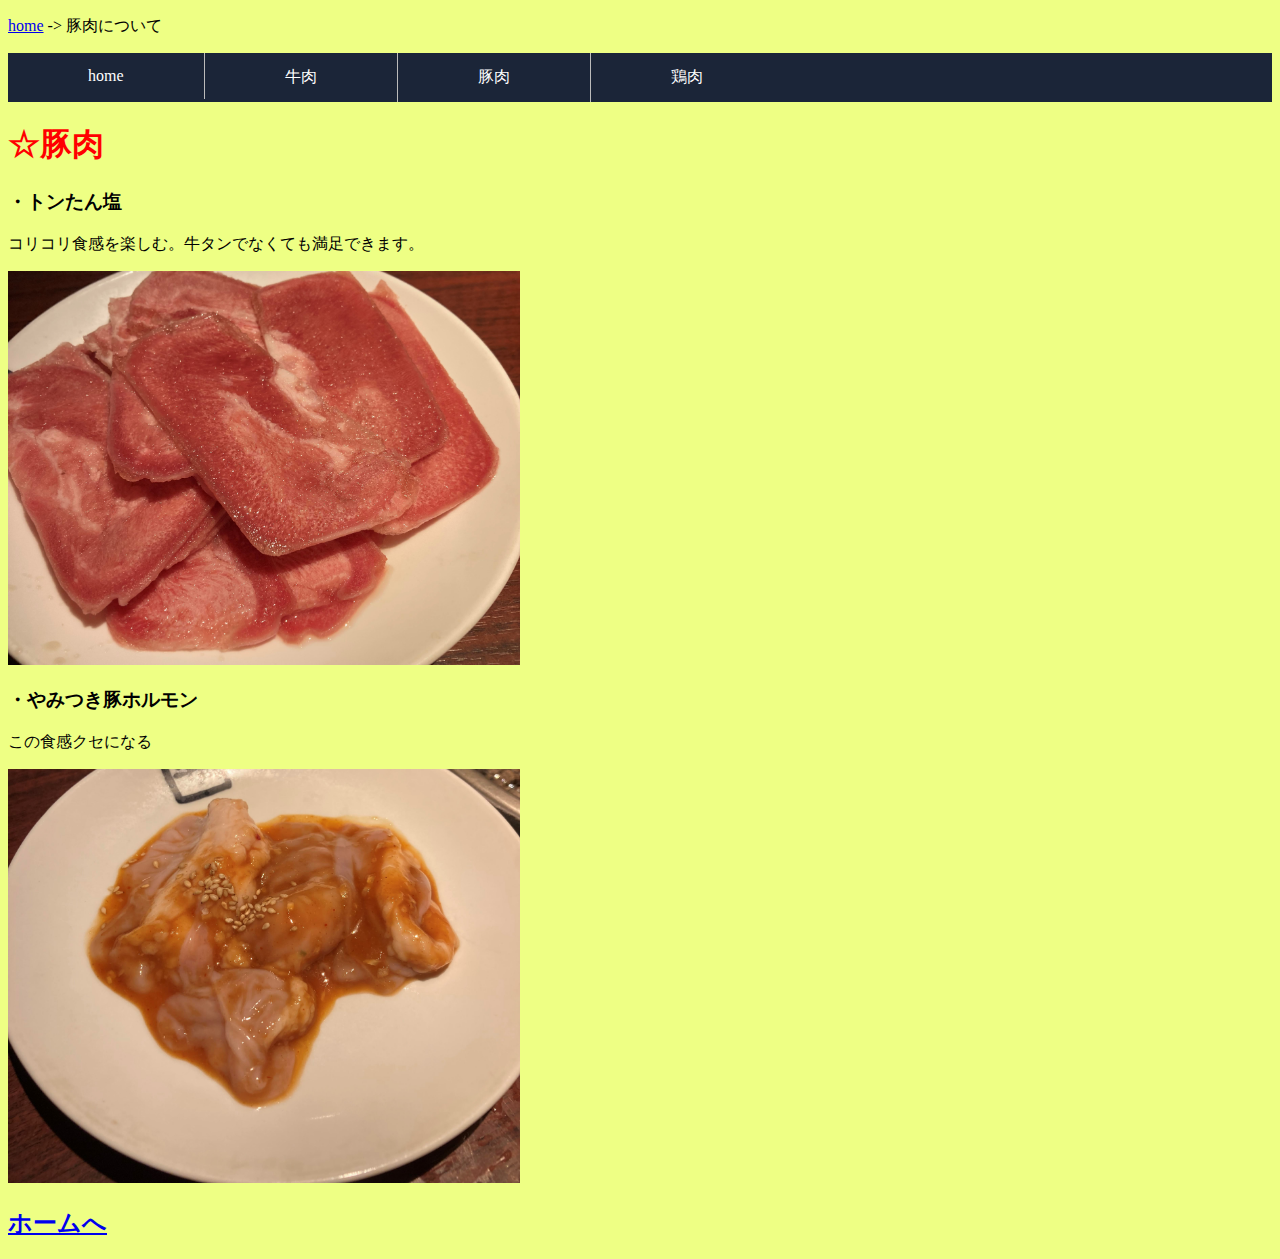
<file: butaniku.html>
<!doctype html>
<html>
<head>
<meta charset="utf-8">
<title>豚肉について</title>
<link href="butanikucss.css" rel="stylesheet" type="text/css">
</head>

<body>
	<div>
		<p><a href="index.html">home</a> -&gt; 豚肉について</p>
		
		<ul>
  <li><a href="index.html">home</a></li>
	<li><a href="gyuuniku.html">牛肉</a></li>
	<li><a href="butaniku.html">豚肉</a></li>
	<li><a href="toriniku.html">鶏肉</a></li>
</ul>
		
	<h1><strong>☆豚肉</strong>
  </h1>
</div>
<h3>・トンたん塩</h3>
    <p> コリコリ食感を楽しむ。牛タンでなくても満足できます。 </p>

<img src="素材/buta_tan.jpg" class="image-vw"/>
<h3>・やみつき豚ホルモン</h3>
<p> この食感クセになる </p>
<img src="素材/buta_horumon.jpg" class="image-vw"/>
<h2><a href="index.html">ホームへ</a></h2>
</body>
</html>
</file>
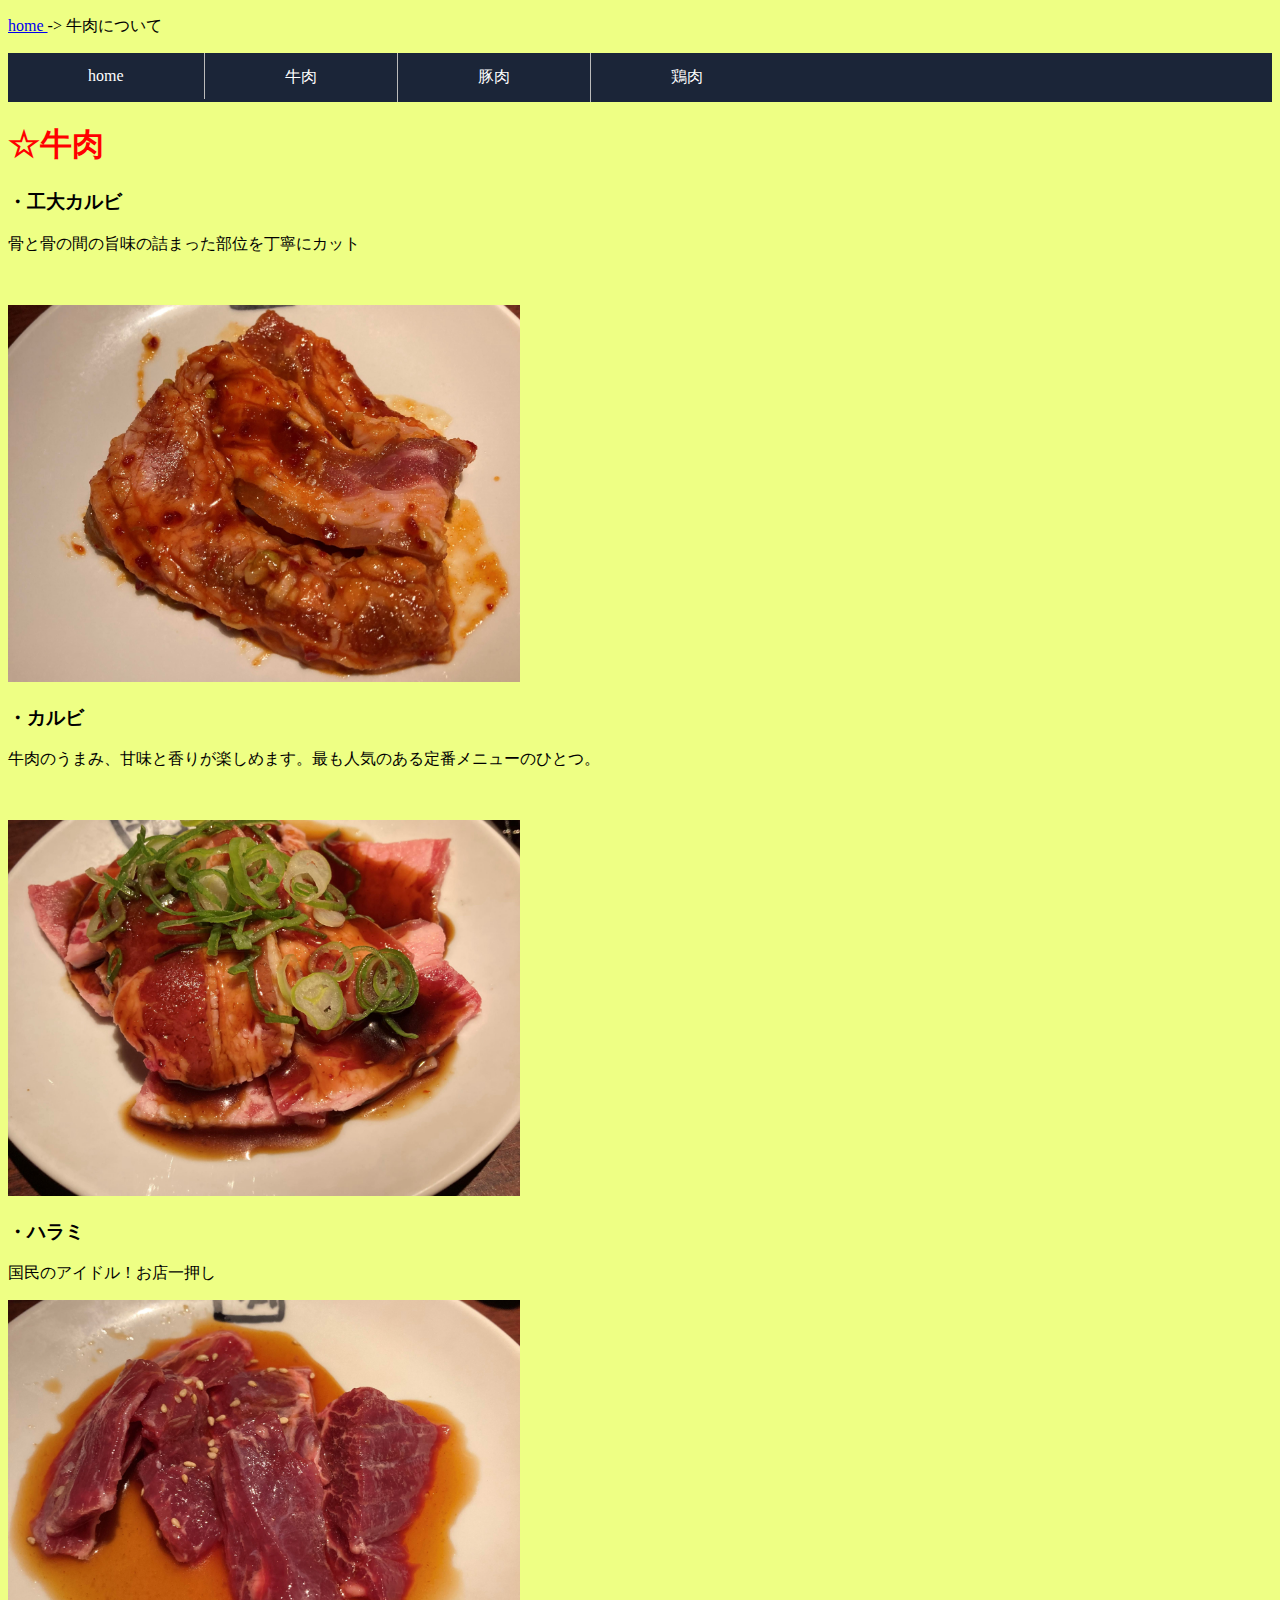
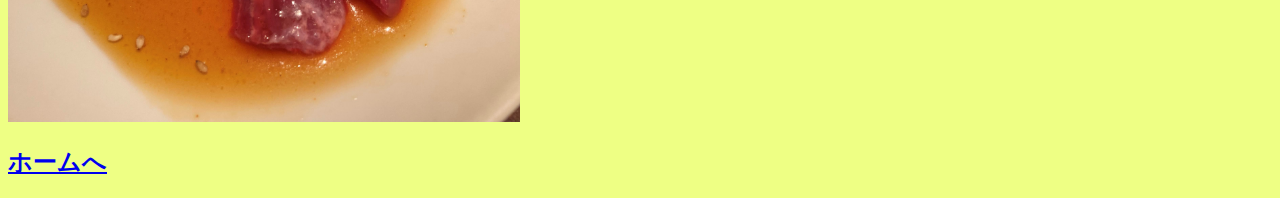
<file: gyuuniku.html>
<!doctype html>
<html>
<head>
<meta charset="utf-8">
<title>牛肉について</title>
<link href="menucss.css" rel="stylesheet" type="text/css">
</head>

<div>
	<p><a href="index.html">home </a>-&gt; 牛肉について</p>
	
	<ul>
  <li><a href="index.html">home</a></li>
	<li><a href="gyuuniku.html">牛肉</a></li>
	<li><a href="butaniku.html">豚肉</a></li>
	<li><a href="toriniku.html">鶏肉</a></li>
</ul>
	
	<h1><strong>☆牛肉</strong>  </h1>
	<h3>・工大カルビ</h3>
  <p> 骨と骨の間の旨味の詰まった部位を丁寧にカット </p>
  <p>&nbsp;</p>
<img src="素材/koudai_karubi.jpg" class="image-vw"/>
<p><strong></strong></p>
<h3>・カルビ</h3>
	<p> 牛肉のうまみ、甘味と香りが楽しめます。最も人気のある定番メニューのひとつ。 </p>
  <p>&nbsp;</p>
  <img src="素材/karubi.jpg" class="image-vw"/>
<h3>・ハラミ</h3>
	<p>
	国民のアイドル！お店一押し
	</p>
  <img src="素材/harami.jpg" class="image-vw"/>
	
	<h2><a href="index.html">ホームへ</a></h2>
</div>
</html>
</file>
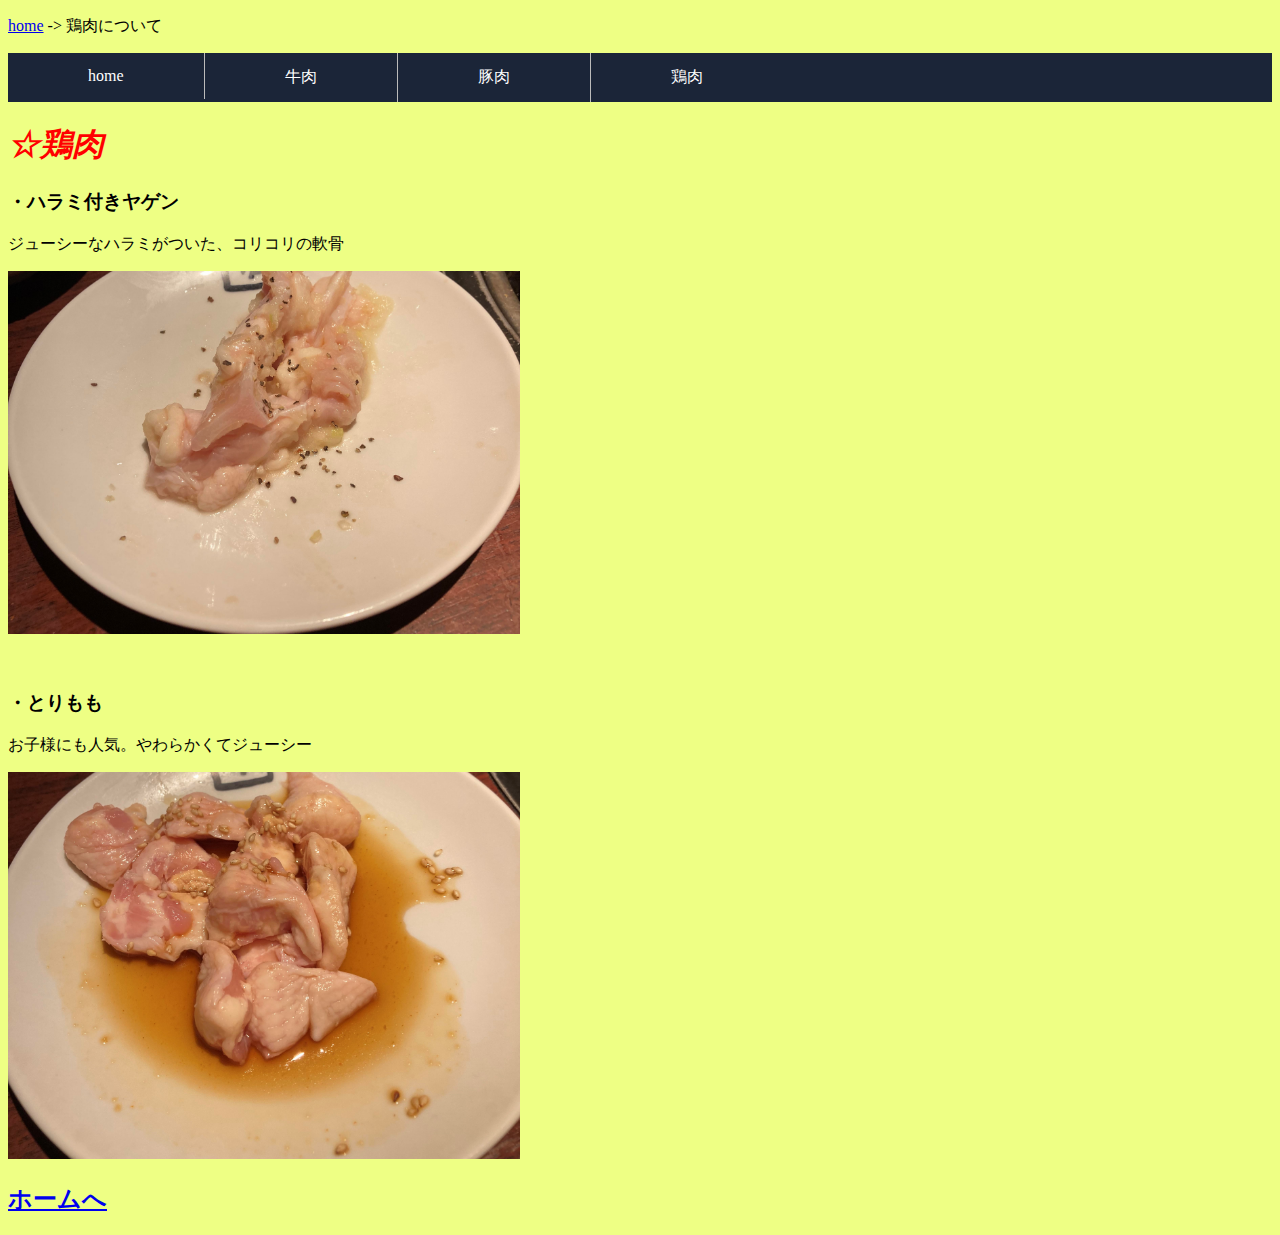
<file: toriniku.html>
<!doctype html>
<html>
<head>
<meta charset="utf-8">
<title>鶏肉について</title>
<link href="torinikucss.css" rel="stylesheet" type="text/css">
</head>

<body>
	<div>
	<p><a href="index.html">home</a> -&gt; 鶏肉について</p>
		
		<ul>
  <li><a href="index.html">home</a></li>
	<li><a href="gyuuniku.html">牛肉</a></li>
	<li><a href="butaniku.html">豚肉</a></li>
	<li><a href="toriniku.html">鶏肉</a></li>
</ul>
		
	<h1><strong><em>☆鶏肉</em></strong>
  </h1>
	<h3>・ハラミ付きヤゲン</h3>
    <p> ジューシーなハラミがついた、コリコリの軟骨 </p>
    <img src="素材/tori_yagen.jpg" class="image-vw"/>
    <p><br>
    </p>
<h3>・とりもも</h3>
	<p>
		お子様にも人気。やわらかくてジューシー
	</p>
	<img src="素材/tori_momo.jpg" class="image-vw"/>

</div>
	<h2><a href="index.html">ホームへ</a></h2>
</body>
</html>
</file>
<file: butanikucss.css>
@charset "utf-8";

body {
    background-color: #EEFF84;
}

.image-vw {
	width : 40vw ; 
}

ul {
    list-style-type: none;
    margin: 0;
    padding: 0;
    overflow: hidden;
    background-color: #1b2538;
    color: #DD2225;
}
li {
	float: left;
	border-right: 1px solid #bbbbbb;
}
li:last-child {
	border-right: none;
}
li a {
	display: block;
	color: white;
	text-align: center;
	padding: 14px 80px;
	text-decoration: none;
}
li a:hover:not(.active) {
	background-color: #a9bce2;
}
.active {
	background-color: #da3c41;
}


div h1 strong {
    color: #FF0000;
	
}
</file>
<file: menucss.css>
@charset "utf-8";
body {
    background-color: #EEFF84;
}

.image-vw {
	width : 40vw ; 
}

ul {
    list-style-type: none;
    margin: 0;
    padding: 0;
    overflow: hidden;
    background-color: #1b2538;
    color: #DD2225;
}
li {
	float: left;
	border-right: 1px solid #bbbbbb;
}
li:last-child {
	border-right: none;
}
li a {
	display: block;
	color: white;
	text-align: center;
	padding: 14px 80px;
	text-decoration: none;
}
li a:hover:not(.active) {
	background-color: #a9bce2;
}
.active {
	background-color: #da3c41;
}



div h1 strong {
    color: #FF0000;
	
}
</file>
<file: torinikucss.css>
@charset "utf-8";
body {
    background-color: #EEFF84;
}

.image-vw {
	width : 40vw ; 
}

ul {
    list-style-type: none;
    margin: 0;
    padding: 0;
    overflow: hidden;
    background-color: #1b2538;
    color: #DD2225;
}
li {
	float: left;
	border-right: 1px solid #bbbbbb;
}
li:last-child {
	border-right: none;
}
li a {
	display: block;
	color: white;
	text-align: center;
	padding: 14px 80px;
	text-decoration: none;
}
li a:hover:not(.active) {
	background-color: #a9bce2;
}
.active {
	background-color: #da3c41;
}

div h1 strong {
    color: #FF0000;
	
}
</file>
